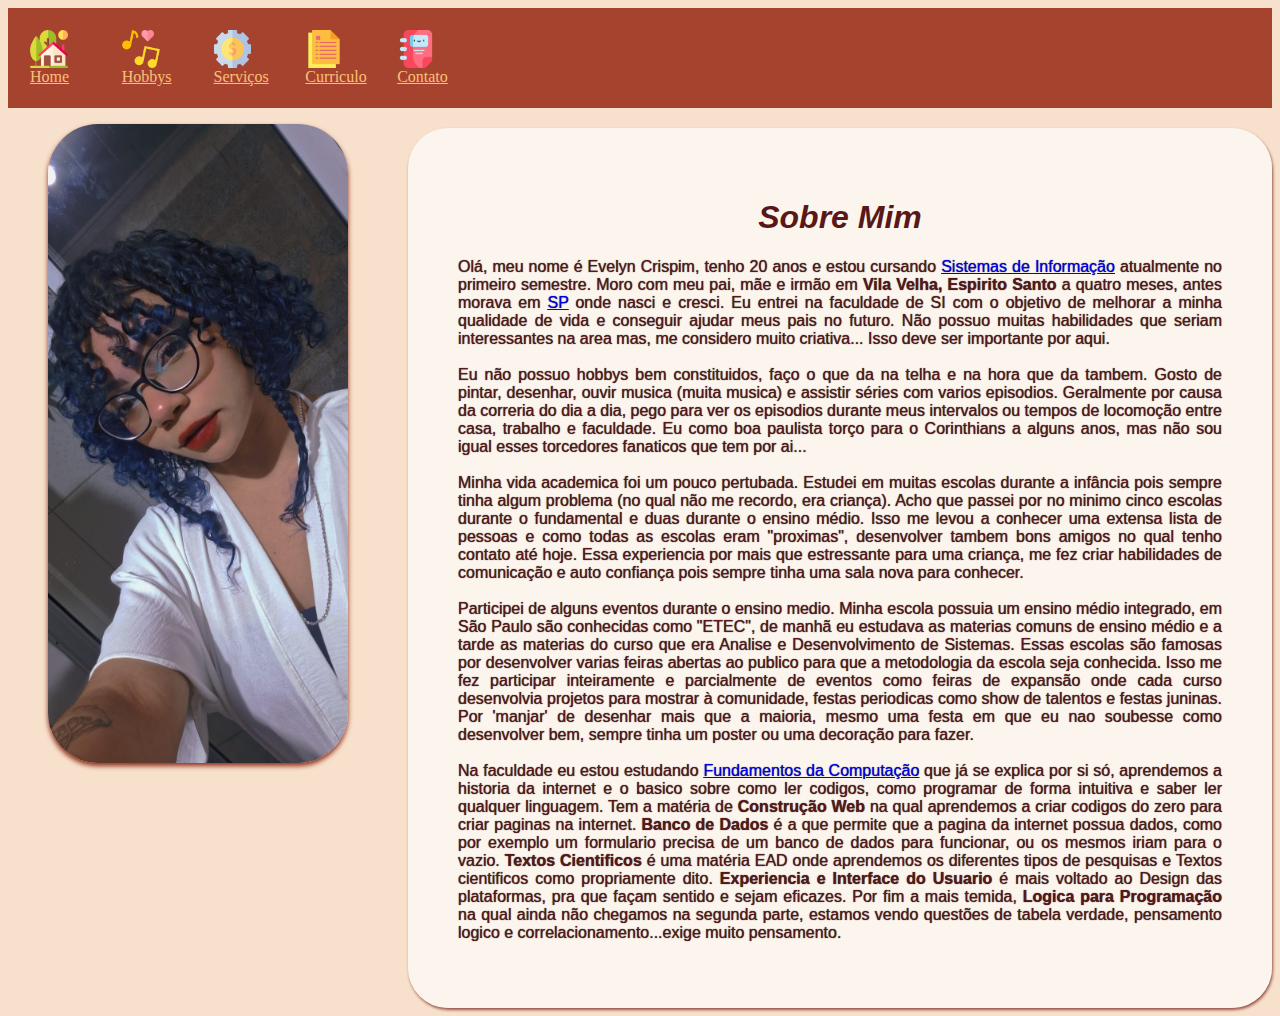
<file: index.html>
<!DOCTYPE html>
<html lang="en">
<head>
    <meta charset="UTF-8">
    <meta http-equiv="X-UA-Compatible" content="IE=edge">
    <meta name="viewport" content="width=device-width, initial-scale=1.0">
    <link rel="stylesheet" href="estilo.css">
    <title>Index Doze</title>

</head>
<body>
        <header>
            <div class="back">
                <a class="icones" href="./index.html"><img src="./imagens/house.png">Home</a>
                <a class="icones" href="./hobbys/hobbys.html"><img src="./imagens/musica-romantica.png">Hobbys</a>
                <a class="icones" href="./servicos/servicos.html"><img src="./imagens/money-management.png">Serviços</a>
                <a class="icones" href="./curriculo/curriculo.html"><img src="./imagens/document.png">Curriculo</a>
                <a class="icones" href="./contato/contato.html"><img src="./imagens/sketch-book.png">Contato</a>
            </div>
        </header>
        <div class="container">
        <figure>
                <img class="perfil" src="./imagens/imgevelyn.jpg" alt="Perfil Evelyn">
        </figure>
        <div class="caixa">
            <main>
                <h1><em>Sobre Mim</em></h1>
                <p>Olá, meu nome é Evelyn Crispim, tenho 20 anos e estou cursando 
                <a href="https://querobolsa.com.br/cursos-e-faculdades/sistemas-de-informacao" target="_blank">
                Sistemas de Informação</a> atualmente no primeiro semestre. Moro com meu pai, mãe e irmão em 
                <strong>Vila Velha, Espirito Santo</strong> a quatro meses, antes morava em 
                <a href="https://pt.wikipedia.org/wiki/S%C3%A3o_Paulo_(estado)" target="_blank">SP</a> onde nasci e cresci.
                Eu entrei na faculdade de SI com o objetivo de melhorar a minha
                qualidade de vida e conseguir ajudar meus pais no futuro. Não possuo muitas habilidades que seriam interessantes
                na area mas, me considero muito criativa... Isso deve ser importante por aqui.
                <br><br>
                Eu não possuo hobbys bem constituidos, faço o que da na telha e na hora que da tambem. Gosto de pintar, desenhar,
                ouvir musica (muita musica) e assistir séries com varios episodios. Geralmente por causa da correria do dia a dia,
                pego para ver os episodios durante meus intervalos ou tempos de locomoção entre casa, trabalho e faculdade. Eu como 
                boa paulista torço para o Corinthians a alguns anos, mas não sou igual esses torcedores fanaticos que tem por ai...
                <br><br>
                Minha vida academica foi um pouco pertubada. Estudei em muitas escolas durante a infância pois sempre tinha algum
                problema (no qual não me recordo, era criança). Acho que passei por no minimo cinco escolas durante o fundamental 
                e duas durante o ensino médio. Isso me levou a conhecer uma extensa lista de pessoas e como todas as escolas eram
                "proximas", desenvolver tambem bons amigos no qual tenho contato até hoje. Essa experiencia por mais que estressante
                para uma criança, me fez criar habilidades de comunicação e auto confiança pois sempre tinha uma sala nova para 
                conhecer. 
                <br><br>
                Participei de alguns eventos durante o ensino medio. Minha escola possuia um ensino médio integrado, em São Paulo 
                são conhecidas como "ETEC", de manhã eu estudava as materias comuns de ensino médio e a tarde as materias do curso
                que era Analise e Desenvolvimento de Sistemas. Essas escolas são famosas por desenvolver varias feiras abertas ao
                publico para que a metodologia da escola seja conhecida. Isso me fez participar inteiramente e parcialmente de 
                eventos como feiras de expansão onde cada curso desenvolvia projetos para mostrar à comunidade, festas periodicas 
                como show de talentos e festas juninas. Por 'manjar' de desenhar mais que a maioria, mesmo uma festa em que eu nao 
                soubesse como desenvolver bem, sempre tinha um poster ou uma decoração para fazer. 
                <br><br>
                Na faculdade eu estou estudando <a href="https://www.youtube.com/watch?v=qzxw-Tm8UgI" 
                alt="link da aula do abrantes" target="_blank">Fundamentos da Computação</a> que já se explica por si só, aprendemos a historia da internet
                e o basico sobre como ler codigos, como programar de forma intuitiva e saber ler qualquer linguagem. Tem a matéria de 
                <strong>Construção Web</strong> na qual aprendemos a criar codigos do zero para criar paginas na internet. <strong>Banco de Dados</strong> é a que permite 
                que a pagina da internet possua dados, como por exemplo um formulario precisa de um banco de dados para funcionar, ou os 
                mesmos iriam para o vazio. <strong>Textos Cientificos</strong> é uma matéria EAD onde aprendemos os diferentes tipos de pesquisas e Textos
                cientificos como propriamente dito. <strong>Experiencia e Interface do Usuario</strong> é mais voltado ao Design das plataformas, pra que 
                façam sentido e sejam eficazes. Por fim a mais temida, <strong>Logica para Programação</strong> na qual ainda não chegamos na segunda parte, 
                estamos vendo questões de tabela verdade, pensamento logico e correlacionamento...exige muito pensamento.
                </p>
            </main>
        </div>

</body>
</html>
</file>
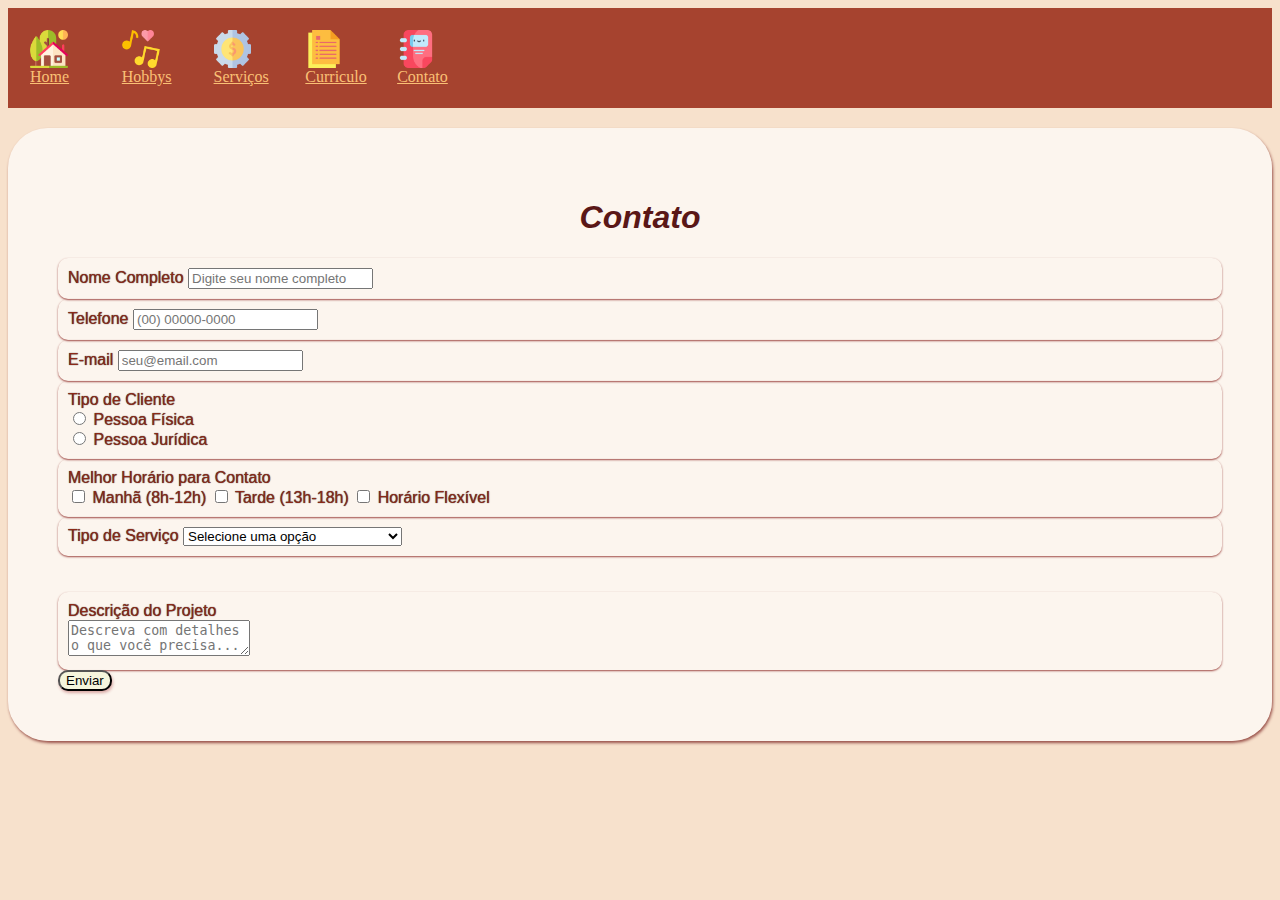
<file: contato/contato.html>
<!DOCTYPE html>
<html lang="en">
<head>
    <meta charset="UTF-8">
    <meta http-equiv="X-UA-Compatible" content="IE=edge">
    <meta name="viewport" content="width=device-width, initial-scale=1.0">
    <link rel="stylesheet" href="../estilo.css">
    <title>Index Doze</title>

</head>
<body>
        <header>
            <div class="back">
                <a class="icones" href="../index.html"><img src="../imagens/house.png">Home</a>
                <a class="icones" href="../hobbys/hobbys.html"><img src="../imagens/musica-romantica.png">Hobbys</a>
                <a class="icones" href="../servicos/servicos.html"><img src="../imagens/money-management.png">Serviços</a>
                <a class="icones" href="../curriculo/curriculo.html"><img src="../imagens/document.png">Curriculo</a>
                <a class="icones" href="../contato/contato.html"><img src="../imagens/sketch-book.png">Contato</a>
            </div>
        </header>

    <div class="caixa">
        <h1>Contato</h1>
        <form action="#" method="POST">
        <div class="form-group">
            <label for="nome" class="required">Nome Completo</label>
            <input type="text" id="nome" name="nome" required placeholder="Digite seu nome completo">
        </div>
        <div class="form-group">
            <label for="telefone" class="required">Telefone</label>
            <input type="tel" id="telefone" name="telefone" required placeholder="(00) 00000-0000" pattern="\([0-9]{2}\) [0-9]{4,6}-[0-9]{3,4}">
        </div>
        <div class="form-group">
            <label for="email" class="required">E-mail</label>
            <input type="email" id="email" name="email" required placeholder="seu@email.com">
        </div>
        <div class="form-group">
            <label class="required">Tipo de Cliente</label>
        <div class="radio-group">
        <div class="radio-option">
            <input type="radio" id="pf" name="tipo_cliente" value="pf" required>
            <label for="pf">Pessoa Física</label>
        </div>
        <div class="radio-option">
            <input type="radio" id="pj" name="tipo_cliente" value="pj">
            <label for="pj">Pessoa Jurídica</label>
        </div>
        </div>
        </div>
        <div class="form-group">
            <label class="required">Melhor Horário para Contato</label>
        <div class="time-slots">
                <label><input type="checkbox" name="horario" value="manha"> Manhã (8h-12h)</label>
                <label><input type="checkbox" name="horario" value="tarde"> Tarde (13h-18h)</label>
                <label><input type="checkbox" name="horario" value="flexivel"> Horário Flexível</label>
        </div>
        </div>
        <div class="form-group">
            <label for="servico" class="required">Tipo de Serviço</label>
            <select id="servico" name="servico" required>
                <option value="" disabled selected>Selecione uma opção</option>
                <option value="homepage">HomePage Estática (R$300-600)</option>
                <option value="dinamica">Página Dinâmica (R$800-1.500)</option>
                <option value="avancada">Página Avançada (R$2.500+)</option>
                <option value="outro">Outro (Descreva abaixo)</option>
                </select>
            </div>
            <br><br>
            <div class="form-group">
                <label for="descricao" class="required">Descrição do Projeto</label>
                <br>
                <textarea id="descricao" name="descricao" required placeholder="Descreva com detalhes o que você precisa..."></textarea>
            </div>
            <button class="botao" type="submit">Enviar</button>
        </form>
    </div>
</body>
</div>
</file>
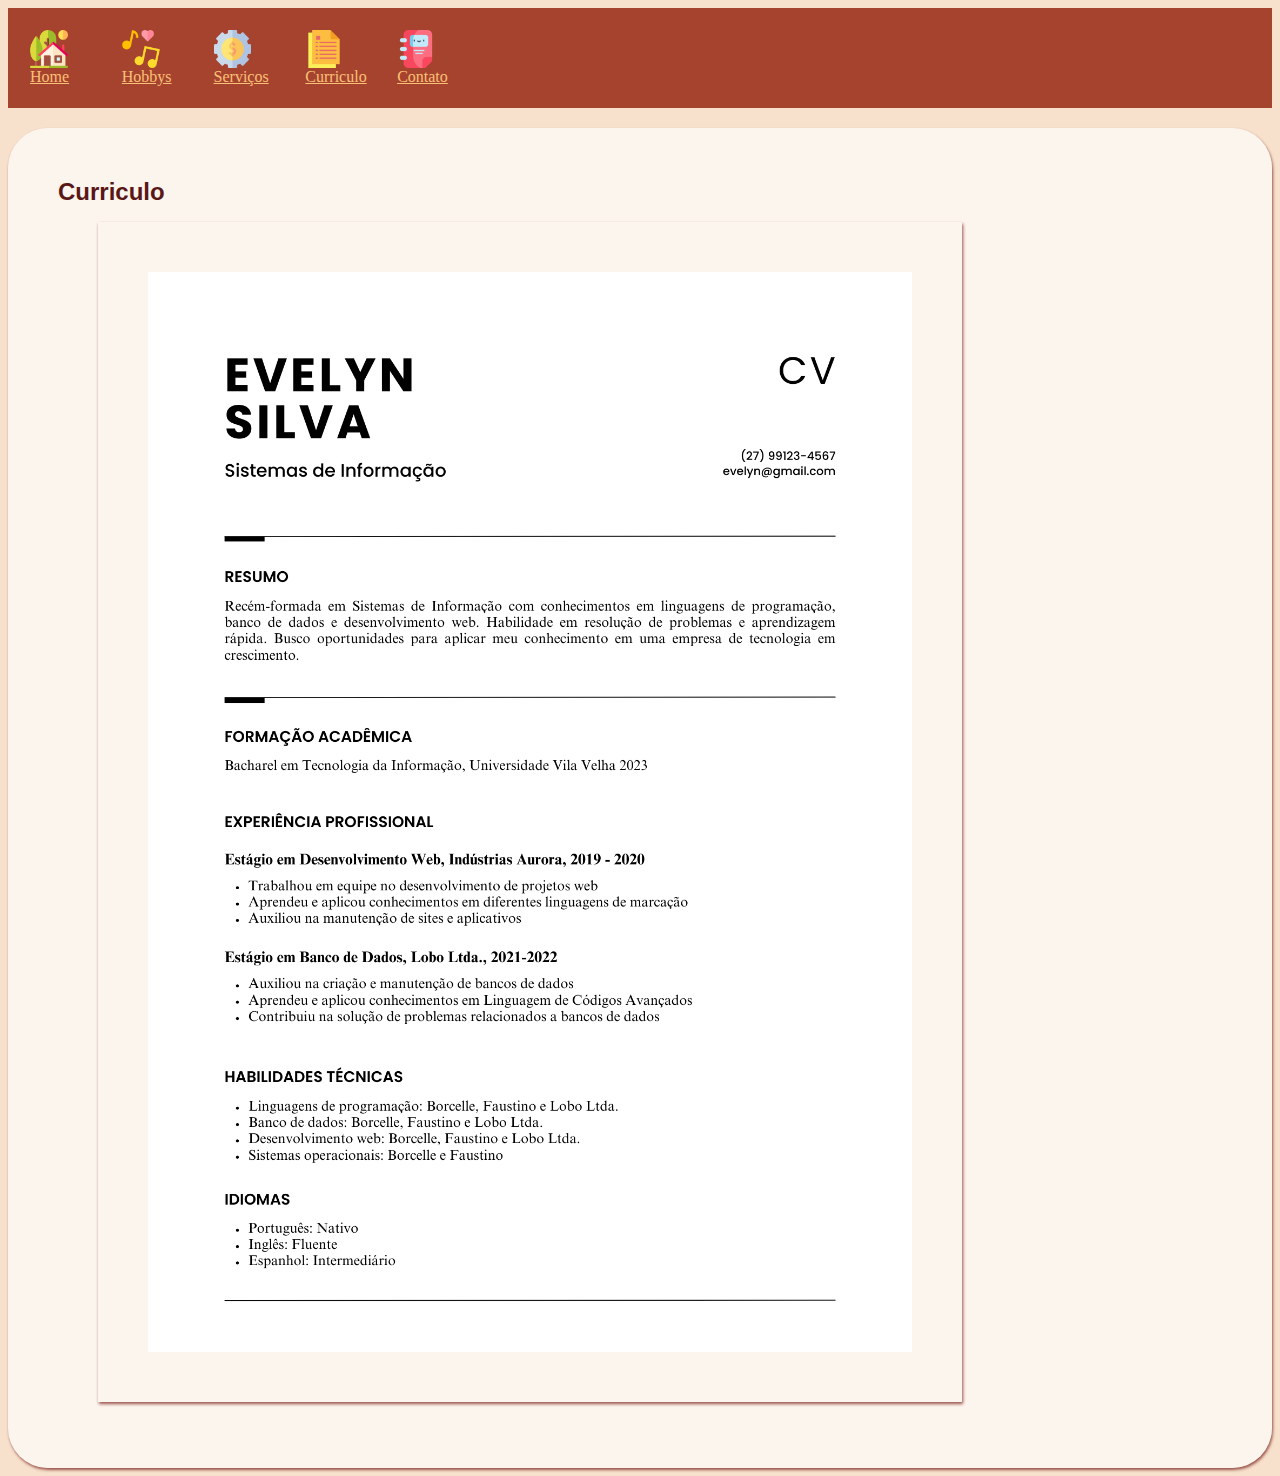
<file: curriculo/curriculo.html>
<!DOCTYPE html>
<html lang="en">
<head>
    <meta charset="UTF-8">
    <meta http-equiv="X-UA-Compatible" content="IE=edge">
    <meta name="viewport" content="width=device-width, initial-scale=1.0">
    <link rel="stylesheet" href="../estilo.css">
    <title>Index Doze</title>

</head>
<body>
        <header>
            <div class="back">
                <a class="icones" href="../index.html"><img src="../imagens/house.png">Home</a>
                <a class="icones" href="../hobbys/hobbys.html"><img src="../imagens/musica-romantica.png">Hobbys</a>
                <a class="icones" href="../servicos/servicos.html"><img src="../imagens/money-management.png">Serviços</a>
                <a class="icones" href="../curriculo/curriculo.html"><img src="../imagens/document.png">Curriculo</a>
                <a class="icones" href="../contato/contato.html"><img src="../imagens/sketch-book.png">Contato</a>
            </div>
        </header>
        <div class="caixa">
            <div class="nocenter">Curriculo</div>
            <figure>
                 <img class="cimagem" src="../imagens/curriculo.png" alt="curriculo profissional">
            </figure>
        </div>
</body>
</html>
</file>
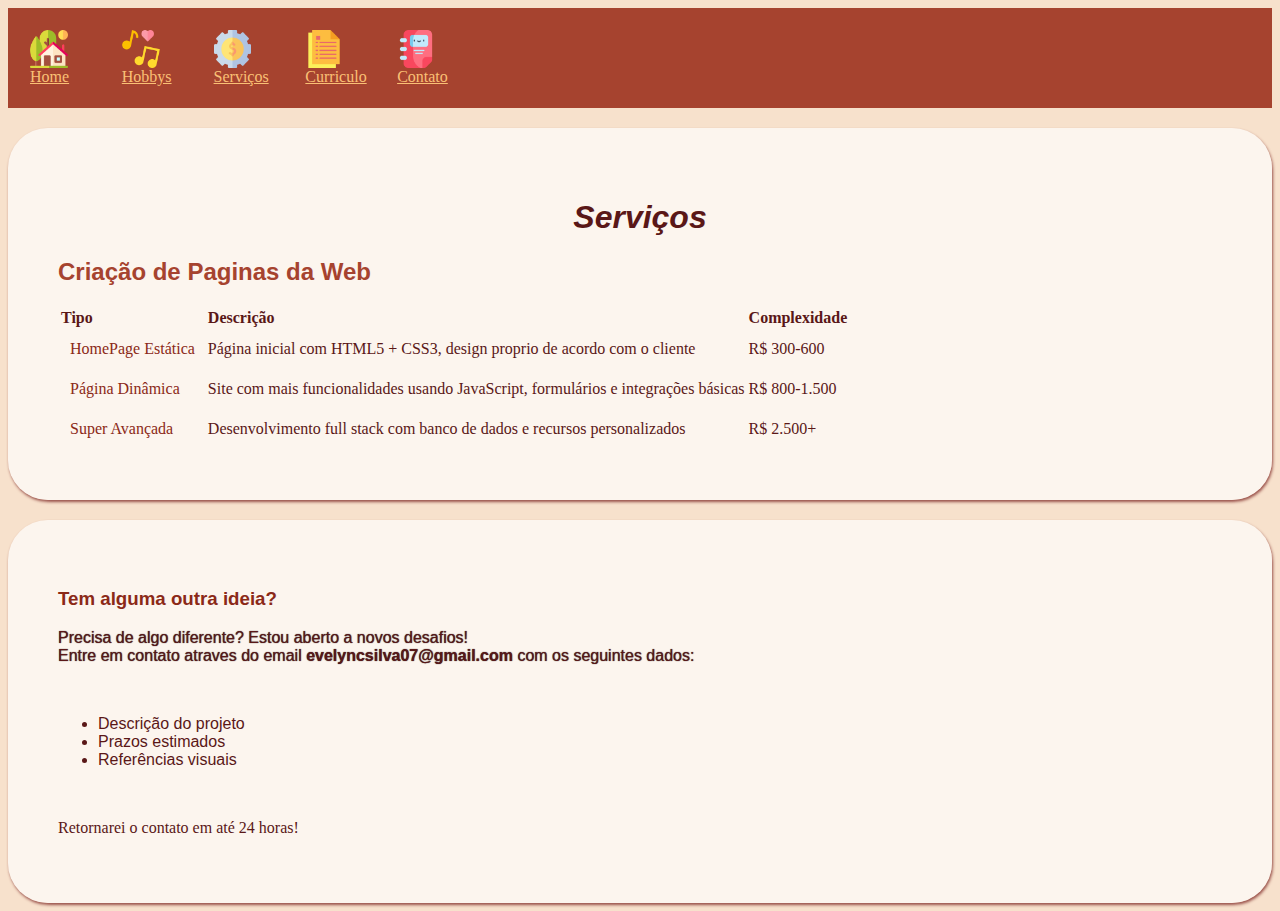
<file: servicos/servicos.html>
<!DOCTYPE html>
<html lang="en">
<head>
    <meta charset="UTF-8">
    <meta http-equiv="X-UA-Compatible" content="IE=edge">
    <meta name="viewport" content="width=device-width, initial-scale=1.0">
    <link rel="stylesheet" href="../estilo.css">
    <title>Index Doze</title>

</head>
<body>
        <header>
            <div class="back">
                <a class="icones" href="../index.html"><img src="../imagens/house.png">Home</a>
                <a class="icones" href="../hobbys/hobbys.html"><img src="../imagens/musica-romantica.png">Hobbys</a>
                <a class="icones" href="../servicos/servicos.html"><img src="../imagens/money-management.png">Serviços</a>
                <a class="icones" href="../curriculo/curriculo.html"><img src="../imagens/document.png">Curriculo</a>
                <a class="icones" href="../contato/contato.html"><img src="../imagens/sketch-book.png">Contato</a>
            </div>
        </header>
        <div class="caixa">
            <h1>Serviços</h1>
            <h2>Criação de Paginas da Web</h2>
            <table>
            <thead>
                <tr>
                    <th>Tipo</th>
                    <th>Descrição</th>
                    <th>Complexidade</th>
                </tr>
            </thead>
            <tbody>
                <tr>
                    <td class="ttitle">HomePage Estática</td>
                    <td>Página inicial com HTML5 + CSS3, design proprio de acordo com o cliente</td>
                    <td>R$ 300-600</td>
                </tr>
                <tr>
                    <td class="ttitle">Página Dinâmica</td>
                    <td>Site com mais funcionalidades usando JavaScript, formulários e integrações básicas</td>
                    <td>R$ 800-1.500</td>
                </tr>
                <tr>
                    <td class="ttitle">Super Avançada</td>
                    <td>Desenvolvimento full stack com banco de dados e recursos personalizados</td>
                    <td>R$ 2.500+</td>
                </tr>
                </tbody>
            </table>
        </div>
           
        <div class="caixa">
            <h3>Tem alguma outra ideia?</h3>
            <p>Precisa de algo diferente? Estou aberto a novos desafios!
            <br>
            Entre em contato atraves do email <strong>evelyncsilva07@gmail.com</strong> com os seguintes
            dados:</p>
            <br>
            <ul>
                <li>Descrição do projeto</li>
                <li>Prazos estimados</li>
                <li>Referências visuais</li>
            </ul>
            <br>
            <p></p>Retornarei o contato em até 24 horas!</p>
        </div>
        </div>
</body>
</html
</file>
<file: estilo.css>
/*Style.Css*/
body{
    font-size: 1em;
    background-color: 	#f7e1cc;
}
.back {
    text-align: center;
    color:#ffdb98;
    background-color:#a6432f;
    border-color: #a6432f;
    display: flex;
    flex-direction: row;
    padding: 20px;
    gap: 50px;
}
audio {
   box-shadow: 0px 3px 5px #5a1717;
   border-radius: 50px;
}
.icones {
    padding: 2px;
    color:rgb(250, 192, 117);
    justify-content: center;
    display: flex;
    flex-direction: column;
    width: 1cm;
}

.perfil {
    flex: 1;
    width: 300px;
    top: 50%;
    align-items:flex-start;
    flex-direction: row;
    display: flex;
    box-shadow: 0px 3px 5px rgb(146, 45, 27);
    border-radius: 50px;
}
.text {
    background-color: #c77a6b;
    color:white;
    max-width:300px;
    text-align: justify;
}
p {
    color:rgb(90, 23, 23);
    text-shadow: 0px 0px 1px rgb(27, 29, 31);
    font-family:Verdana, Geneva, Tahoma, sans-serif;
}
h1 {
    color:#5a1717;
    font-family: Verdana, Geneva, Tahoma, sans-serif;
    text-align: center;
    font-style: italic;
}
.nocenter {
    color:#5a1717;
    font-family: Verdana, Geneva, Tahoma, sans-serif;
    font-weight: bold;
    font-size:x-large;
}
h2 {
    color:#a6432f;
    font-family: Verdana, Geneva, Tahoma, sans-serif;
}
h3 {
    color:#8b2917;
    font-family: Verdana, Geneva, Tahoma, sans-serif;
}
li {
    font-family: Verdana, Geneva, Tahoma, sans-serif;
    font-size: 1em;
}
.container {
    display: flex;
    align-items: flex-start;
    gap: 20px;
    align-self: center;
}
.caixa {
    flex: 1;
    margin-top: 20px;
    background-color: rgba(255, 255, 255, 0.664);
    box-shadow: 1px 2px 3px rgba(148, 73, 67, 0.945);
    border-radius: 40px;
    padding: 50px;
    color: #5a1717;
    text-align: justify;
}
.video {
    flex: 1;
    text-align: center;
    margin-top: 10px;
    background-color: rgba(255, 255, 255, 0.664);
    box-shadow: 1px 2px 3px rgba(148, 73, 67, 0.945);
    border-radius: 40px;
    gap:20px;
    padding: 50px;
    flex-wrap: wrap;
}
.cimagem {
    flex: 1;
    margin-right: 100px;
    padding: 50px;
    display: flex;
    justify-content:center;
    align-items: center;
    height: 1080px;
    width: 920;
    box-shadow: 1px 2px 3px rgba(148, 73, 67, 0.945);
}
.ttitle {
	color: #8b2917;
    padding:10px;
}
.form-group {
    color: #8b2917;
    font-family: Verdana, Geneva, Tahoma, sans-serif;
    font-size: 1em;
    text-shadow: 0px 0px 1px rgb(27, 29, 31);
    padding:10px;
    text-align: justify;
    box-shadow: 0px 1px 2px rgba(155, 66, 60, 0.945);
    border-radius: 10px;
}
.botao {
    background-color: beige;
    color: #000000;
    box-shadow: 1px 2px 3px rgba(216, 166, 163, 0.945);
    border-radius: 10px;
    cursor:pointer;
    transition: background-color 0,3s ease;
}
.botao:hover {
    background-color:rgb(214, 129, 108);
}
</file>
